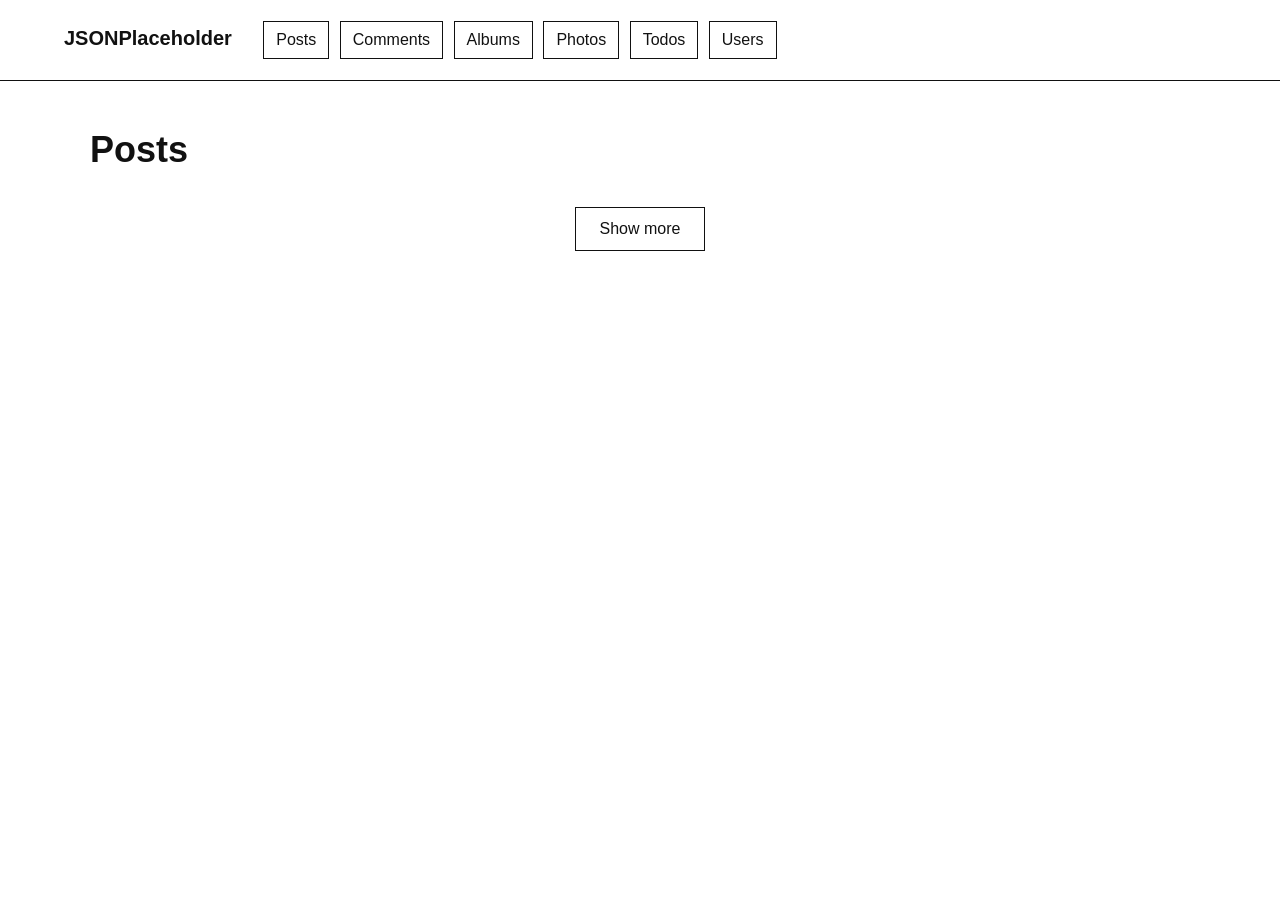
<file: index.html>
<!doctype html>
<html lang="en">
  <head>
    <meta charset="UTF-8" />
    <meta name="viewport" content="width=device-width, initial-scale=1.0" />
    <title>Posts | JSONPlaceholder</title>
    <link rel="stylesheet" href="./css/style.css" />
    <script defer src="./js/posts.js"></script>
  </head>
  <body>
    <nav class="navbar">
      <a class="brand" href="./index.html">JSONPlaceholder</a>
      <div class="nav-links">
        <a class="active" href="./index.html">Posts</a>
        <a href="./pages/comments.html">Comments</a>
        <a href="./pages/albums.html">Albums</a>
        <a href="./pages/photos.html">Photos</a>
        <a href="./pages/todos.html">Todos</a>
        <a href="./pages/users.html">Users</a>
      </div>
    </nav>
    <main class="container">
      <header class="page-header">
        <h1>Posts</h1>
      </header>

      <section class="cards" id="cards"></section>
      <button class="show-more" id="show-more" type="button" hidden>
        Show more
      </button>
    </main>
  </body>
</html>
</file>
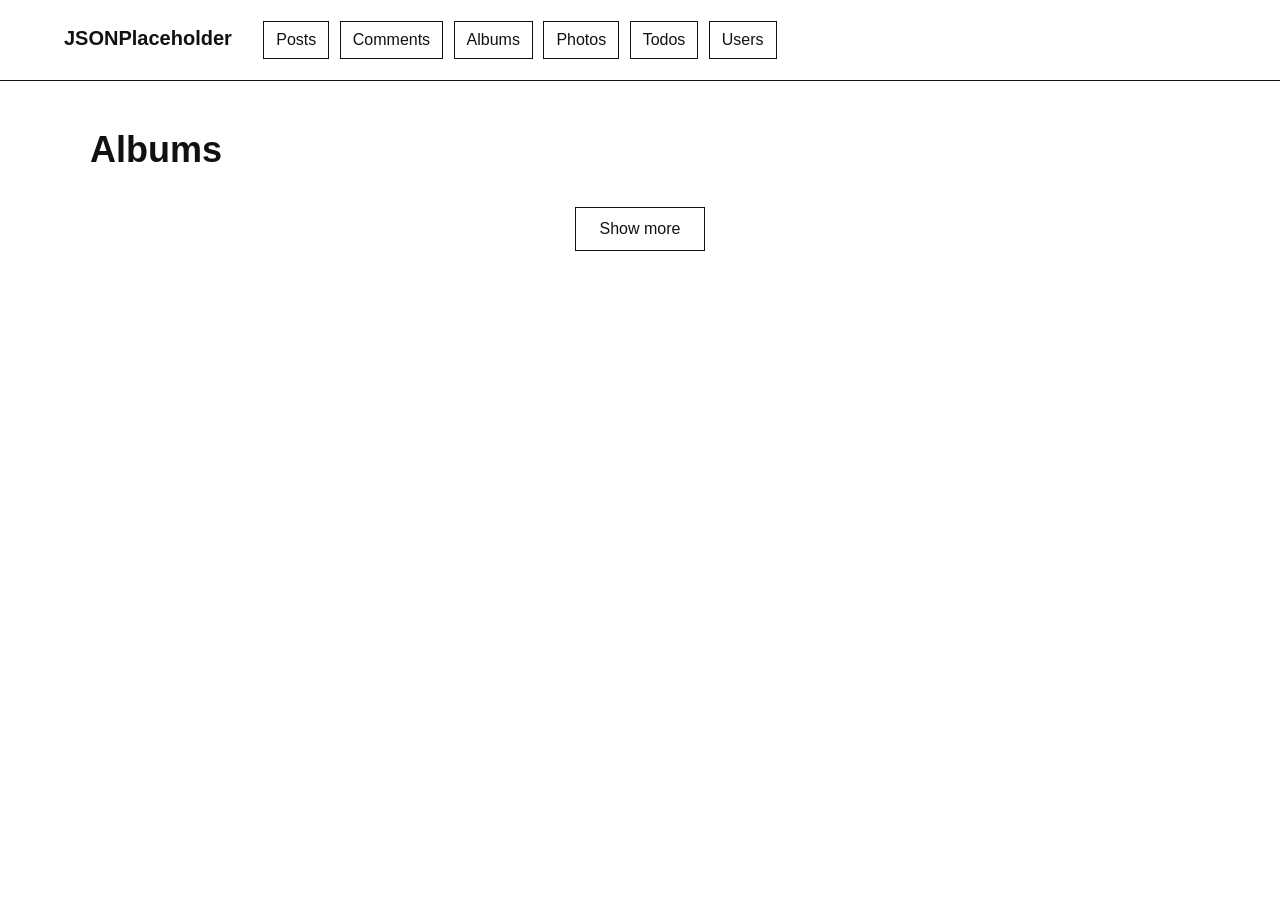
<file: pages/albums.html>
<!doctype html>
<html lang="en">
  <head>
    <meta charset="UTF-8" />
    <meta name="viewport" content="width=device-width, initial-scale=1.0" />
    <title>Albums | JSONPlaceholder</title>
    <link rel="stylesheet" href="../css/style.css" />
    <script defer src="../js/albums.js"></script>
  </head>
  <body>
    <nav class="navbar">
      <a class="brand" href="../index.html">JSONPlaceholder</a>
      <div class="nav-links">
        <a href="../index.html">Posts</a>
        <a href="./comments.html">Comments</a>
        <a class="active" href="./albums.html">Albums</a>
        <a href="./photos.html">Photos</a>
        <a href="./todos.html">Todos</a>
        <a href="./users.html">Users</a>
      </div>
    </nav>
    <main class="container">
      <header class="page-header">
        <h1>Albums</h1>
      </header>
      <section class="cards" id="cards"></section>
      <button class="show-more" id="show-more" type="button" hidden>
        Show more
      </button>
    </main>
  </body>
</html>
</file>
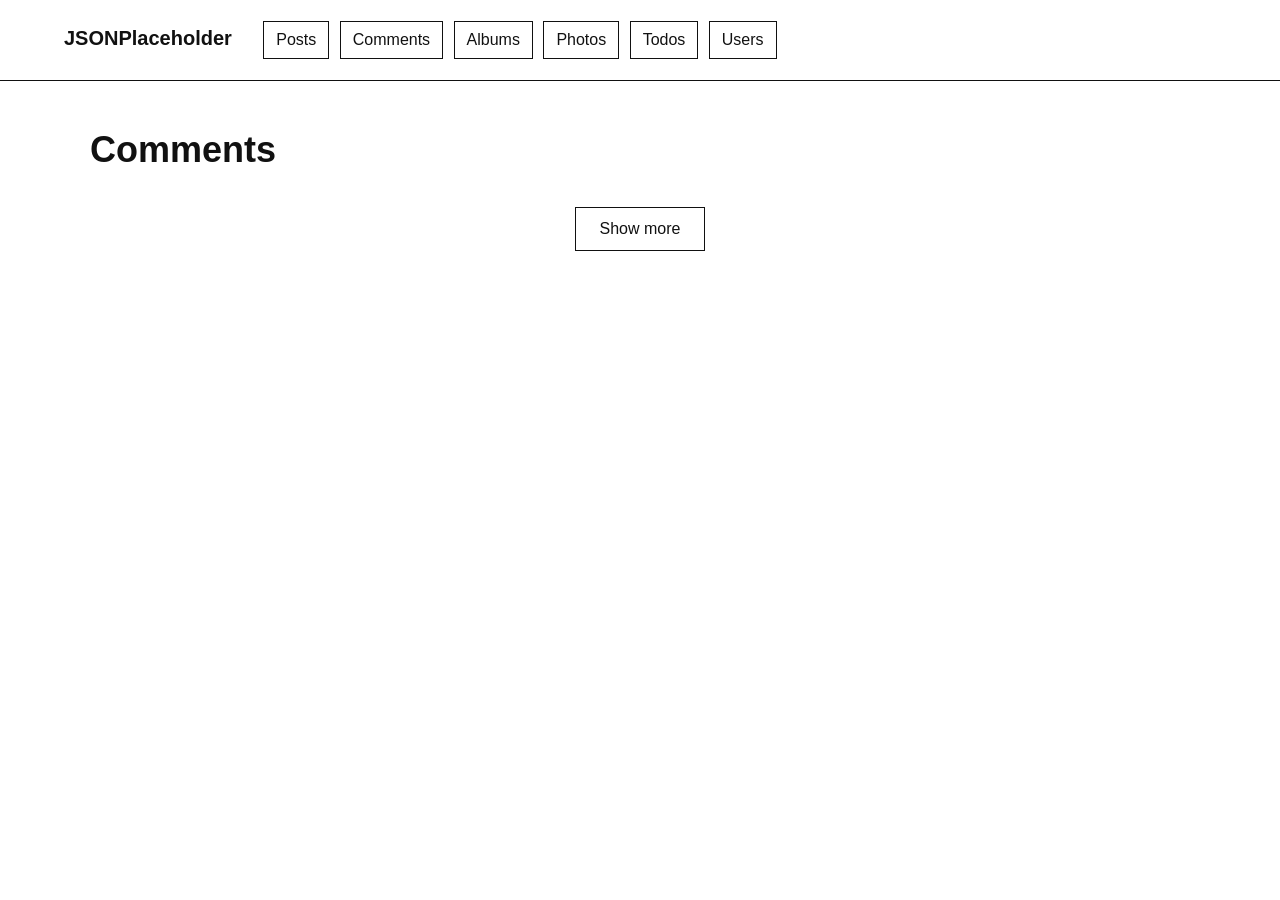
<file: pages/comments.html>
<!doctype html>
<html lang="en">
  <head>
    <meta charset="UTF-8" />
    <meta name="viewport" content="width=device-width, initial-scale=1.0" />
    <title>Comments | JSONPlaceholder</title>
    <link rel="stylesheet" href="../css/style.css" />
    <script defer src="../js/comments.js"></script>
  </head>
  <body>
    <nav class="navbar">
      <a class="brand" href="../index.html">JSONPlaceholder</a>
      <div class="nav-links">
        <a href="../index.html">Posts</a>
        <a class="active" href="./comments.html">Comments</a>
        <a href="./albums.html">Albums</a>
        <a href="./photos.html">Photos</a>
        <a href="./todos.html">Todos</a>
        <a href="./users.html">Users</a>
      </div>
    </nav>
    <main class="container">
      <header class="page-header">
        <h1>Comments</h1>
      </header>

      <section class="cards" id="cards"></section>
      <button class="show-more" id="show-more" type="button" hidden>
        Show more
      </button>
    </main>
  </body>
</html>
</file>
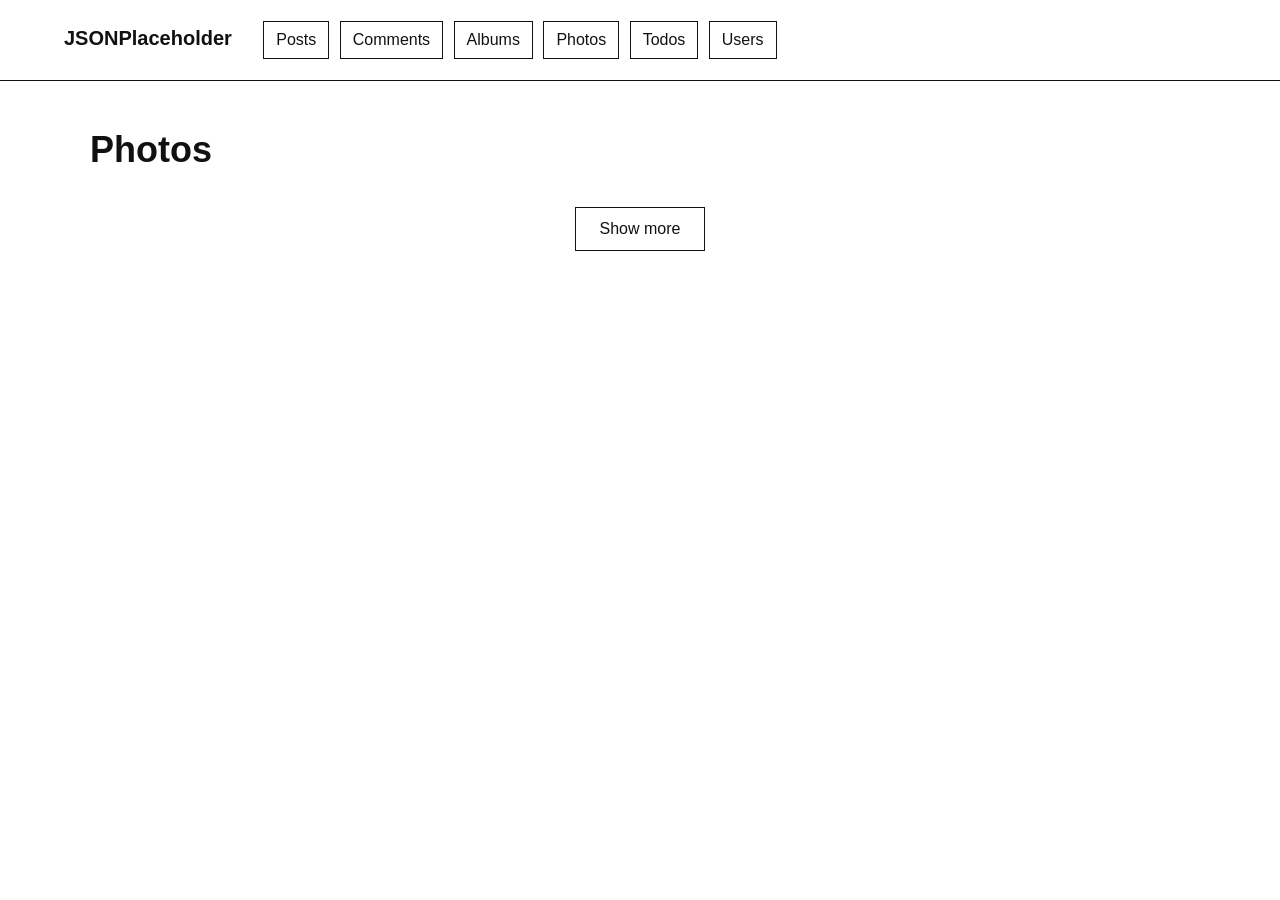
<file: pages/photos.html>
<!doctype html>
<html lang="en">
  <head>
    <meta charset="UTF-8" />
    <meta name="viewport" content="width=device-width, initial-scale=1.0" />
    <title>Photos | JSONPlaceholder</title>
    <link rel="stylesheet" href="../css/style.css" />
    <script defer src="../js/photos.js"></script>
  </head>
  <body>
    <nav class="navbar">
      <a class="brand" href="../index.html">JSONPlaceholder</a>
      <div class="nav-links">
        <a href="../index.html">Posts</a>
        <a href="./comments.html">Comments</a>
        <a href="./albums.html">Albums</a>
        <a class="active" href="./photos.html">Photos</a>
        <a href="./todos.html">Todos</a>
        <a href="./users.html">Users</a>
      </div>
    </nav>
    <main class="container">
      <header class="page-header">
        <h1>Photos</h1>
      </header>

      <section class="cards" id="cards"></section>
      <button class="show-more" id="show-more" type="button">Show more</button>
    </main>
  </body>
</html>
</file>
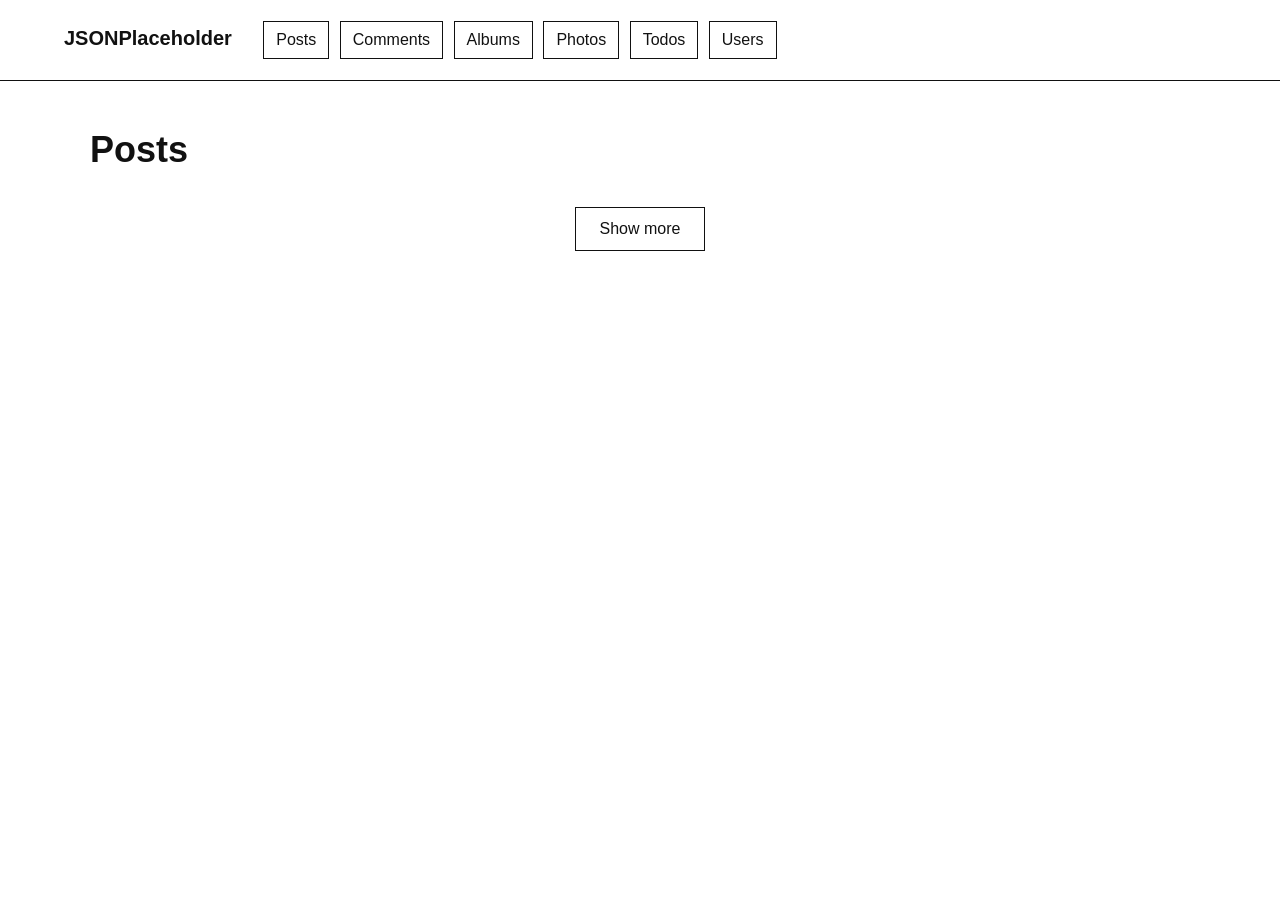
<file: pages/posts.html>
<!doctype html>
<html lang="en">
  <head>
    <meta charset="UTF-8" />
    <meta name="viewport" content="width=device-width, initial-scale=1.0" />
    <meta http-equiv="refresh" content="0; url=../index.html" />
    <title>Posts | JSONPlaceholder</title>
  </head>
  <body>
    <p><a href="../index.html">Open Posts</a></p>
  </body>
</html>
</file>
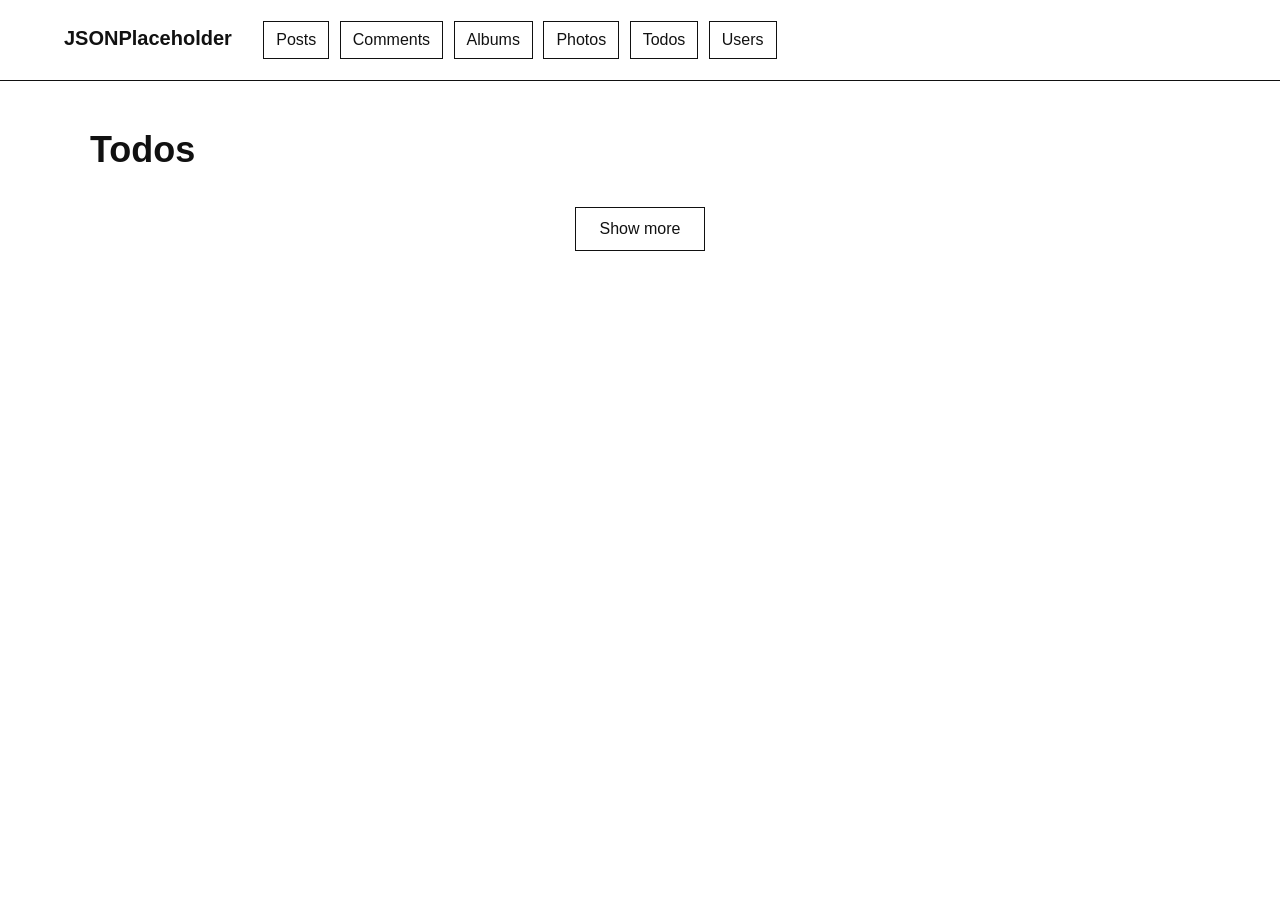
<file: pages/todos.html>
<!doctype html>
<html lang="en">
  <head>
    <meta charset="UTF-8" />
    <meta name="viewport" content="width=device-width, initial-scale=1.0" />
    <title>Todos | JSONPlaceholder</title>
    <link rel="stylesheet" href="../css/style.css" />
    <script defer src="../js/todos.js"></script>
  </head>
  <body>
    <nav class="navbar">
      <a class="brand" href="../index.html">JSONPlaceholder</a>
      <div class="nav-links">
        <a href="../index.html">Posts</a>
        <a href="./comments.html">Comments</a>
        <a href="./albums.html">Albums</a>
        <a href="./photos.html">Photos</a>
        <a class="active" href="./todos.html">Todos</a>
        <a href="./users.html">Users</a>
      </div>
    </nav>
    <main class="container">
      <header class="page-header">
        <h1>Todos</h1>
      </header>

      <section class="cards" id="cards"></section>
      <button class="show-more" id="show-more" type="button" hidden>
        Show more
      </button>
    </main>
  </body>
</html>
</file>
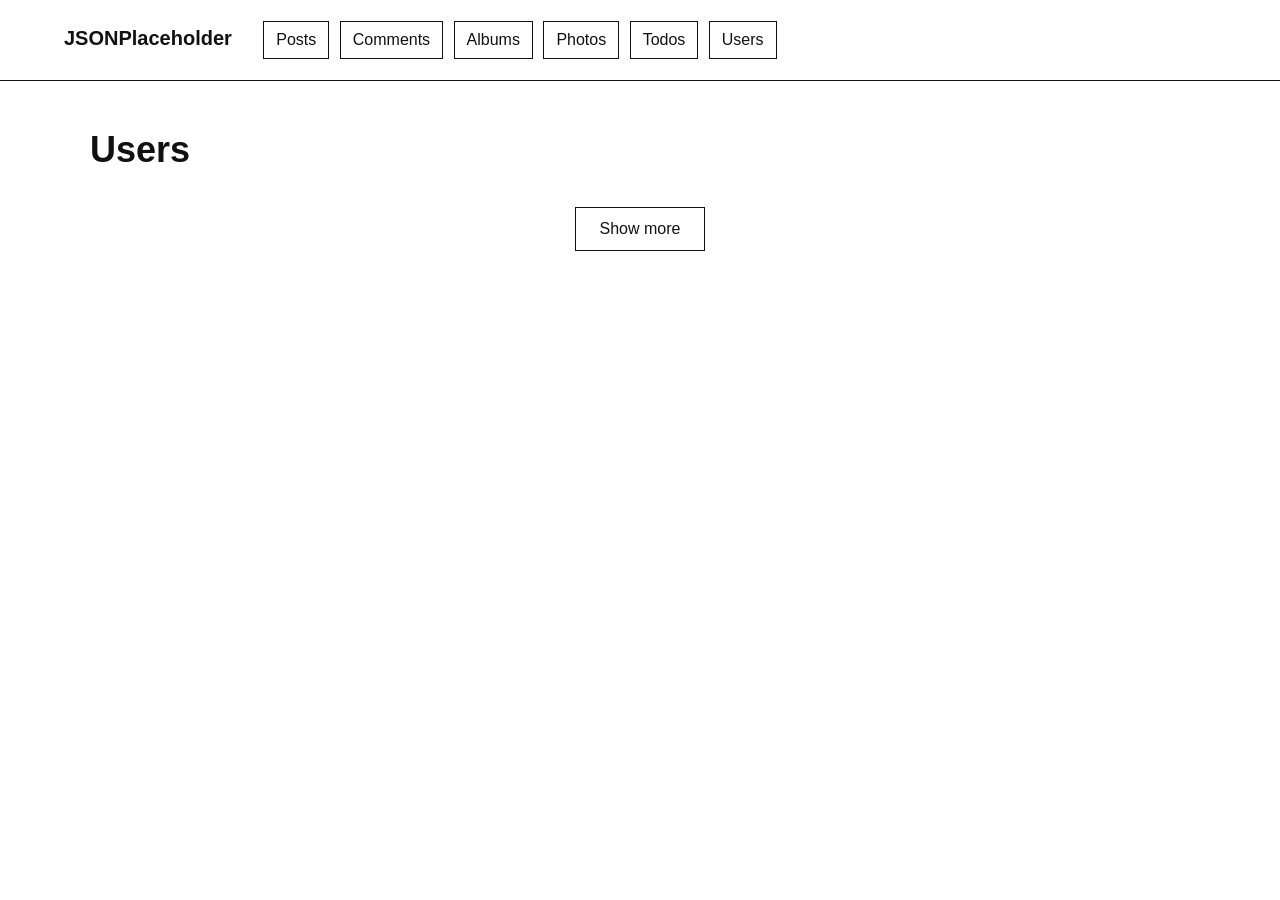
<file: pages/users.html>
<!doctype html>
<html lang="en">
  <head>
    <meta charset="UTF-8" />
    <meta name="viewport" content="width=device-width, initial-scale=1.0" />
    <title>Users | JSONPlaceholder</title>
    <link rel="stylesheet" href="../css/style.css" />
    <script defer src="../js/users.js"></script>
  </head>
  <body>
    <nav class="navbar">
      <a class="brand" href="../index.html">JSONPlaceholder</a>
      <div class="nav-links">
        <a href="../index.html">Posts</a>
        <a href="./comments.html">Comments</a>
        <a href="./albums.html">Albums</a>
        <a href="./photos.html">Photos</a>
        <a href="./todos.html">Todos</a>
        <a class="active" href="./users.html">Users</a>
      </div>
    </nav>
    <main class="container">
      <header class="page-header">
        <h1>Users</h1>
      </header>

      <section class="cards" id="cards"></section>
      <button class="show-more" id="show-more" type="button" hidden>
        Show more
      </button>
    </main>
  </body>
</html>
</file>
<file: css/style.css>
* {
  box-sizing: border-box;
}

body {
  margin: 0;
  background-color: #fff;
  color: #111;
  font-family: Arial, sans-serif;
}

.navbar {
  padding: 18px 5%;
  border-bottom: 1px solid #111;
}

.brand {
  color: #111;
  display: inline-block;
  font-size: 20px;
  font-weight: bold;
  text-decoration: none;
  white-space: nowrap;
  margin-right: 24px;
}

.nav-links {
  display: inline-block;
}

.nav-links a {
  display: inline-block;
  margin: 3px;
  padding: 9px 12px;
  border: 1px solid #111;
  color: #111;
  text-decoration: none;
}

.container {
  width: 1100px;
  margin: 48px auto;
}

.page-header {
  margin-bottom: 36px;
}

h1 {
  margin: 0 0 14px;
  font-size: 36px;
}

.page-header p {
  margin: 0;
  font-size: 20px;
  line-height: 1.5;
}

.resource-list {
  border-top: 1px solid #111;
}

.resource-link {
  display: flex;
  justify-content: space-between;
  gap: 20px;
  padding: 18px 0;
  border-bottom: 1px solid #111;
  color: #111;
  font-size: 20px;
  text-decoration: none;
}

.cards {
  display: block;
}

.card {
  padding: 18px;
  border: 1px solid #111;
  margin-bottom: 16px;
}

.card h2 {
  margin: 0 0 12px;
  font-size: 20px;
  line-height: 1.4;
}

.card p {
  margin: 8px 0 0;
  line-height: 1.5;
  overflow-wrap: anywhere;
}

.card img {
  display: block;
  width: 150px;
  height: 150px;
  margin-bottom: 12px;
  object-fit: cover;
}

.show-more {
  display: block;
  margin: 28px auto;
  padding: 12px 24px;
  border: 1px solid #111;
  background-color: #fff;
  color: #111;
  cursor: pointer;
  font-size: 16px;
}

.show-more[hidden] {
  display: none;
}

.message {
  color: #111;
}
</file>
